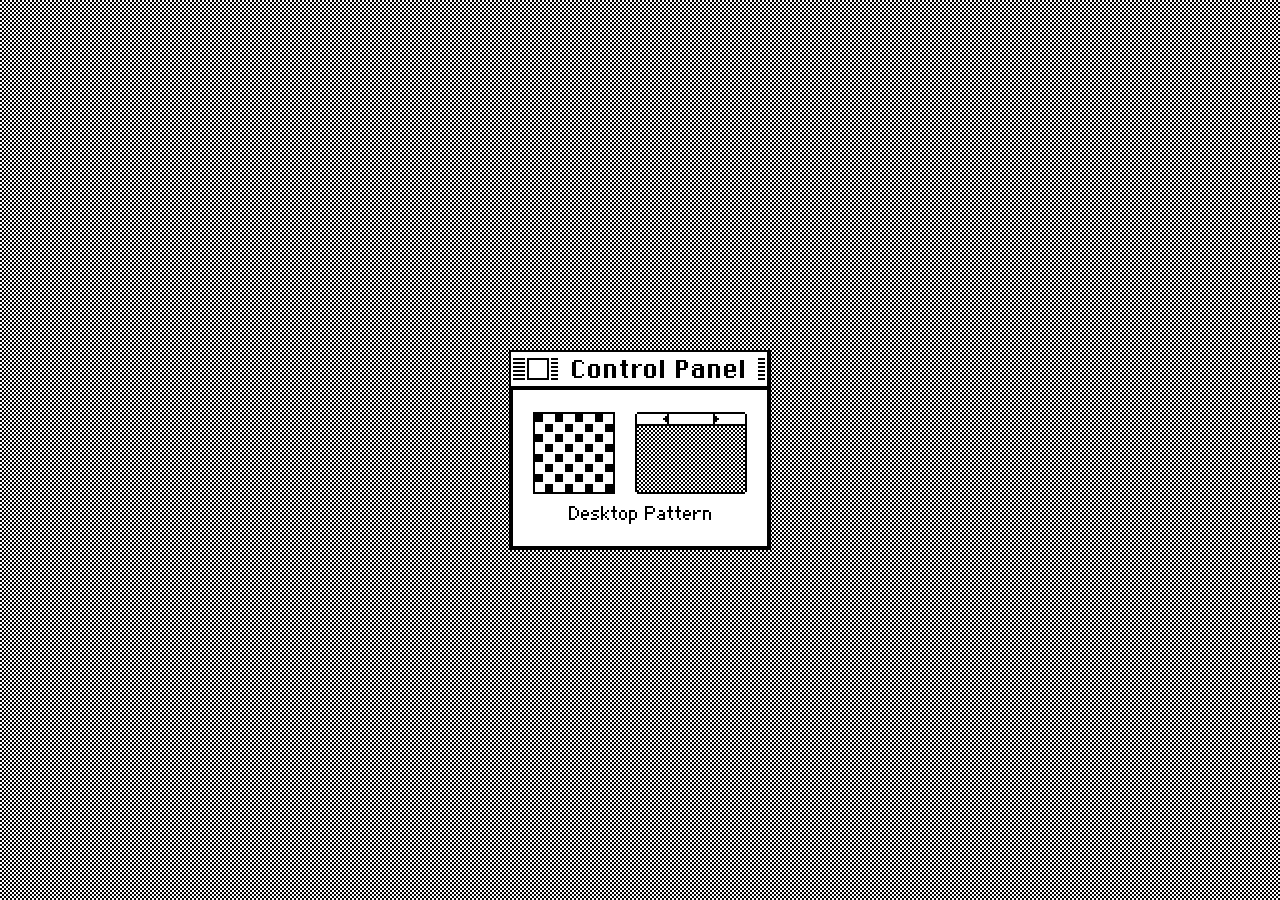
<file: index.html>
<!DOCTYPE html>
<html lang="en">

<head>
  <meta charset="UTF-8">
  <meta name="viewport" content="width=device-width, initial-scale=1.0">
  <link rel="stylesheet" href="styles.css">
  <title>Pattern Creator</title>
</head>

<body>
  <div class="control-panel">
    <canvas id="tile-canvas"></canvas>
    <div class="control-panel-window-bar">
      <img src="control-panel-window-bar.png" />
    </div>
    <div class="control-panel-desktop-pattern">
      <div class="editor-preview-container">
        <div class="pattern-editor-container">
          <div class="editor-canvas-container">
            <canvas id="editor-canvas"></canvas>
          </div>
        </div>
        <div class="pattern-preview-container">
          <div class="preview-controls">
            <button id="prev-btn"><img src="arrow-left.png" /></button>
            <button id="next-btn"><img src="arrow-left.png" /></button>
          </div>
          <div id="preview" class="pattern-preview" title="Click to set background">&nbsp;</div>
        </div>
      </div>
      <div class="desktop-pattern-text-container">
        <img src="control-panel-desktop-pattern-text.png" />
      </div>
    </div>
    <script src="script.js"></script>
</body>

</html>
</file>
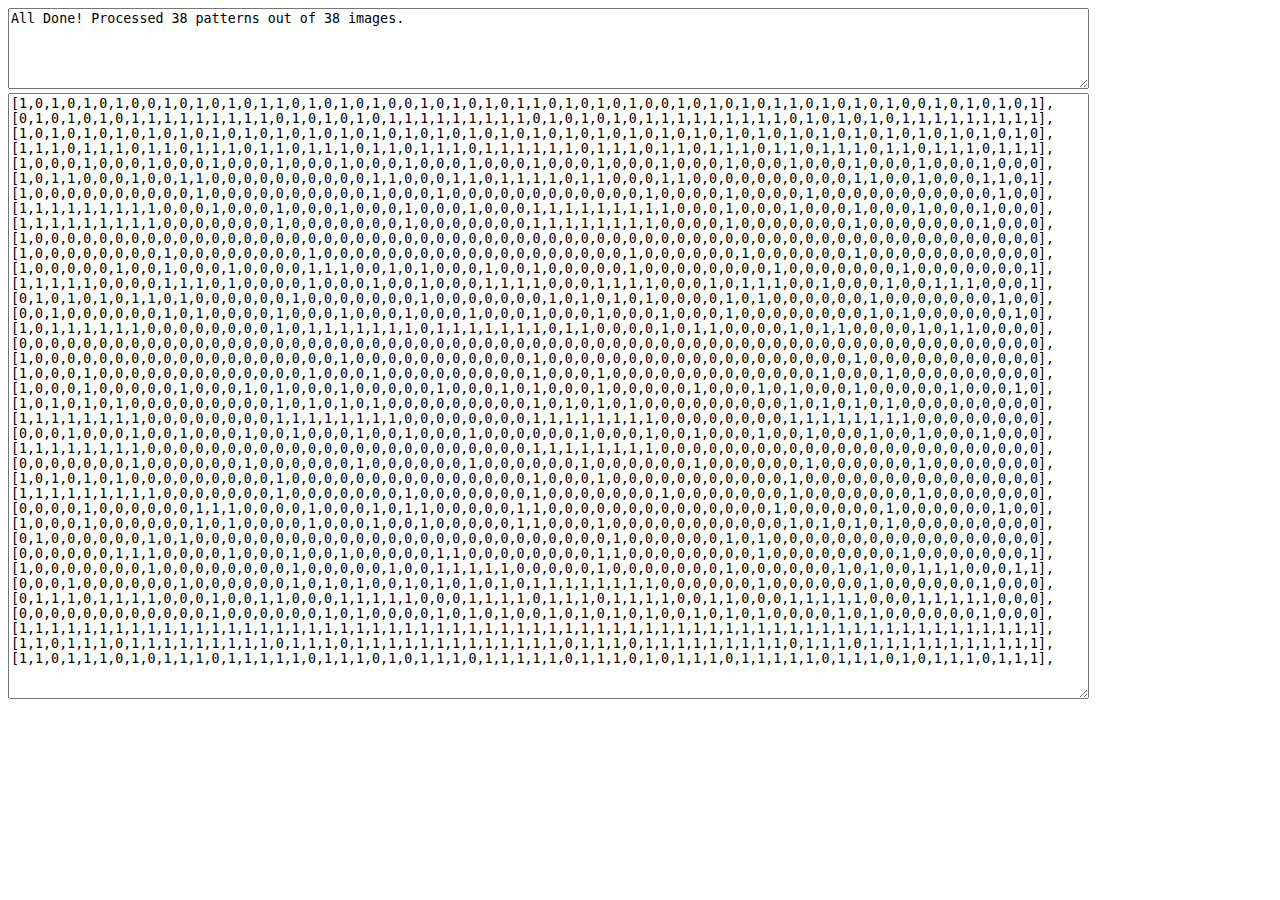
<file: img2pattern/img2pattern.html>
<!DOCTYPE html>
<html lang="en">

<head>
    <meta charset="UTF-8">
    <meta name="viewport" content="width=device-width, initial-scale=1.0">
    <title>Image to Desktop Pattern Processor</title>
</head>

<body>
    <div>
        <textarea id="log" rows="5" cols="132"></textarea>
        <textarea id="output" rows="40" cols="132"></textarea>
    </div>
    <script src="img2pattern.js"></script>
</body>

</html>
</file>
<file: styles.css>
body {
  display: flex;
  justify-content: center;
  align-items: center;
  min-height: 100vh;
  margin: 0;
  background-color: #f0f0f0;
}

.control-panel {
  display: flex;
  flex-direction: column;
  align-items: center;
  background-color: #fff;
  image-rendering: pixelated;
  gap: 0;
}

.control-panel-window-bar img {
  display: block;
}

.control-panel-desktop-pattern {
  display: flex;
  flex-direction: column;
  align-items: center;

  width: 100%;
  max-width: fill-available;
  box-sizing: border-box;
  padding: 26px 24px;
  box-shadow:inset 0px 0px 0px 4px black;
}
.editor-preview-container {
  display: flex;
  flex-direction: row;
  justify-content: space-between;
}

.pattern-editor-container {
  margin-right: 20px;
}

.editor-canvas-container {
  border: 2px solid black;
  cursor: crosshair;
}
#editor-canvas {
  /* necessary for some random space introduced by border? */
  margin-bottom:-4px;
}

#tile-canvas {
  /* make this element invisible */
  position: absolute;
  top: -9999px;
}

.pattern-preview-container {
  display: flex;
  flex-direction: column;
  align-items: center;
  border: 2px solid black;

  /* create a 'rabbet' shape to give a pixelated border radius */
  clip-path: polygon(
    0 2px,
    2px 2px,
    2px 0,
    110px 0px,
    110px 2px,
    100% 2px,
    100% 80px,
    110px 80px,
    110px 100%,
    2px 100%,
    2px 80px,
    0 80px);
}
.pattern-preview {
  display: inline-block;
  cursor: pointer;  
}

.preview-controls {
  display: flex;
  flex-direction: row;
  justify-content: space-between;
  width: 100%;
  height: 10px;
  vertical-align: top;
  border-bottom: 2px solid black;
  gap: 0;
}

.preview-controls button {
  margin-top: -1px;
  margin-left: 20px;
  font-size: 0;
  height: 10px;
  background-color: #ffffff00;
  border: 0;
  cursor: pointer;
}

.preview-controls img {
  display: block;
}

#next-btn {
  margin-right: 20px;
  transform: scaleX(-1);
}

.desktop-pattern-text-container {
  margin-top: 12px;
}

.desktop-pattern-text-container img {
  display: block;
}
</file>
